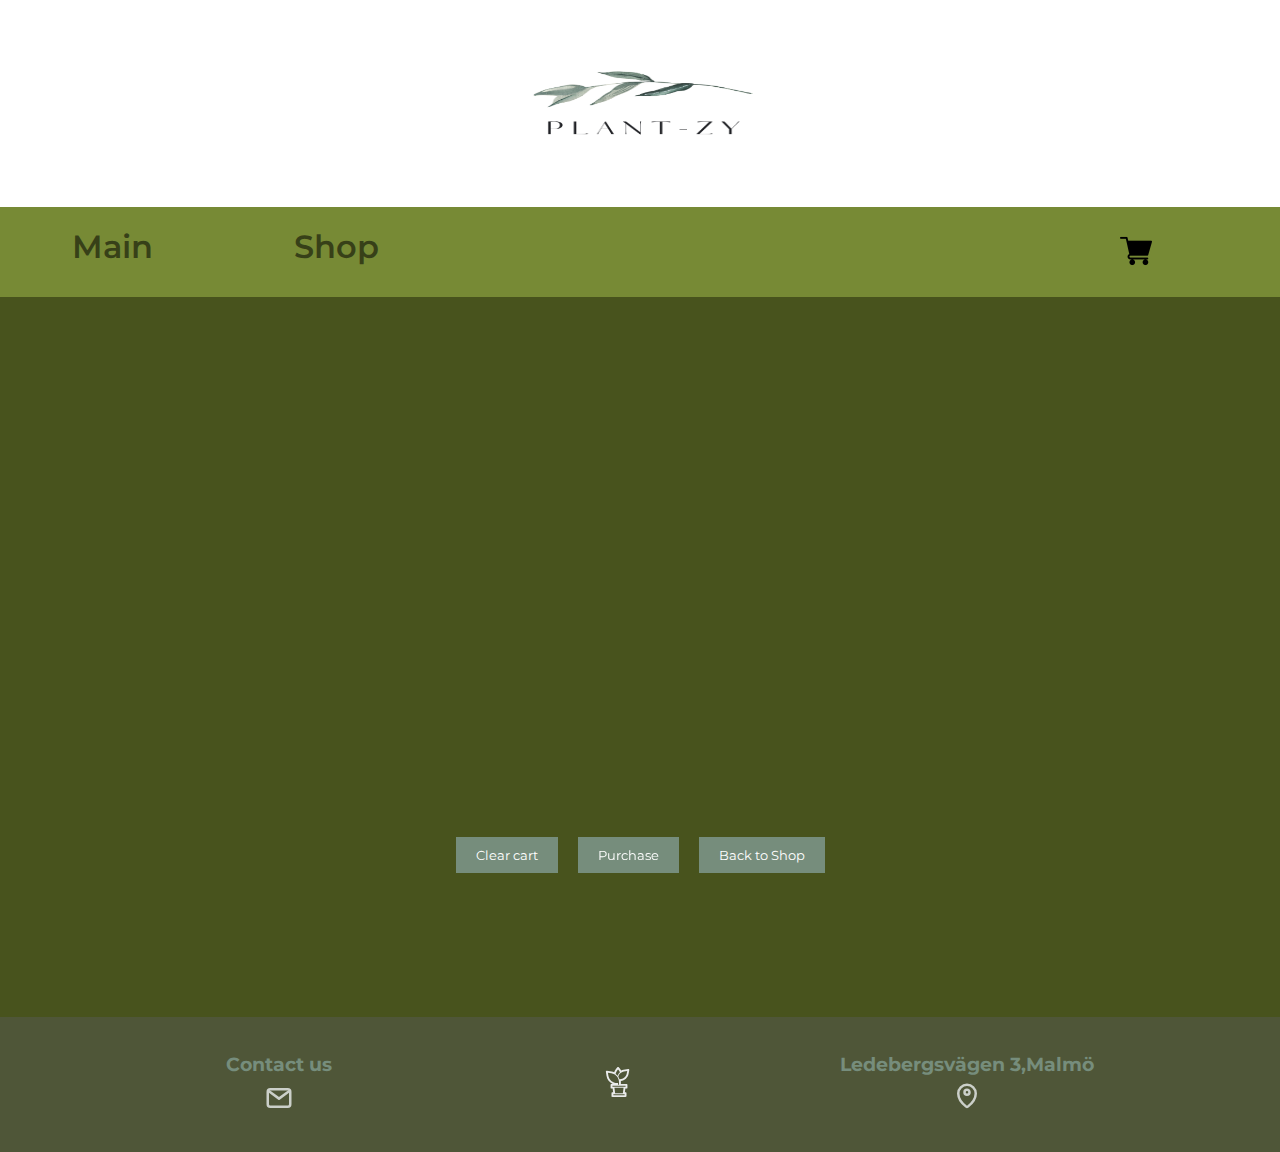
<file: checkout.html>
<!DOCTYPE html>
<html lang="en">
<head>
    <meta charset="UTF-8">
    <meta http-equiv="X-UA-Compatible" content="IE=edge">
    <meta name="viewport" content="width=device-width, initial-scale=1.0">
    <script src="./modules/checkout.js" type="module" defer ></script>
    <link rel="stylesheet" href="./css/hover-min.css">
    <link rel="stylesheet" href="./css/style.css">
    <title>Checkout</title>
    <link rel="preconnect" href="https://fonts.googleapis.com" />
    <link rel="preconnect" href="https://fonts.gstatic.com" crossorigin />
    <link
      href="https://fonts.googleapis.com/css2?family=Montserrat:wght@300&display=swap"
      rel="stylesheet"
    />
</head>
<body>
  <header>
    <div class="logoHeader">
        <img src="./images/Plant-zy (2).png" alt="logoImage">
    </div>
<nav class="nav">
    <div class="navList">
        <li>
            <a href="./index.html">
                Main
            </a>
        </li>
        <li>
            <a href="./store.html">
                Shop
            </a>
        </li>
    </div>
<a href="checkout.html"><img src="./images/shopping-cart.png" alt="shopping-cart" id="shoppingCartImage"></a>
</div>
</nav>
</header>
<div class="checkoutItemDIv">
    <div id="checkoutContainer">
    </div>

    <div class="checkoutBtnContainer">
      <button id="clearCartButton">Clear cart</button>
      <button class="btn hvr-grow" id="purchase-btn">Purchase</button>
    <button class="backtoshopBtn"><a href="./store.html" > Back to Shop</a></button>
    </div>

    <div id="totalPriceContainer"></div>
    
    
</div>

<footer>
    <div class="footer_list">
      <div class="footer_box">
        <h3>Contact us</h3>
        <img src="./images/mail-svgrepo-com.svg" />
      </div>
      <div class="footer_box">
        <img src="./images/plant-svgrepo-com.svg" />
      </div>
      <div class="footer_box">
        <h3>Ledebergsvägen 3,Malmö</h3>
        <img src="./images/map-pin-svgrepo-com (1).svg" />
      </div>
    </div>
  </footer>
    
</body>
</html>
</file>
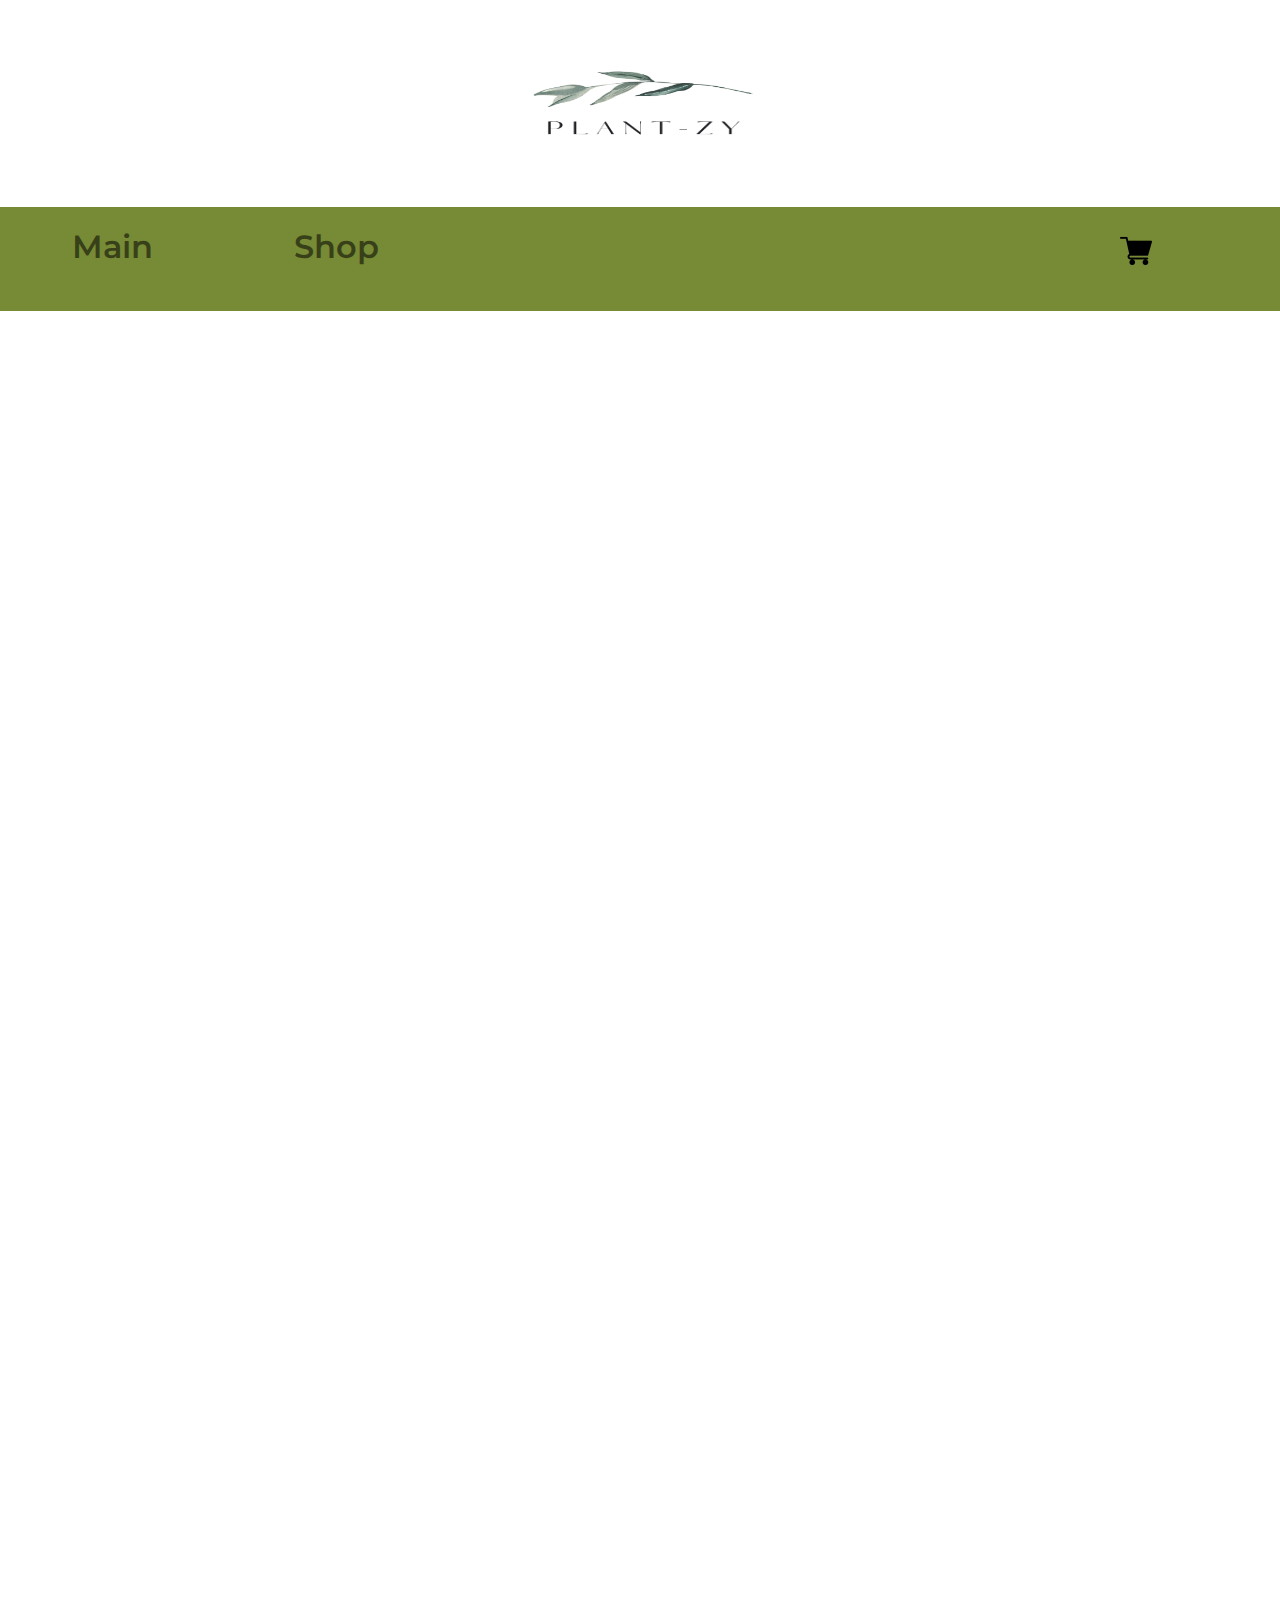
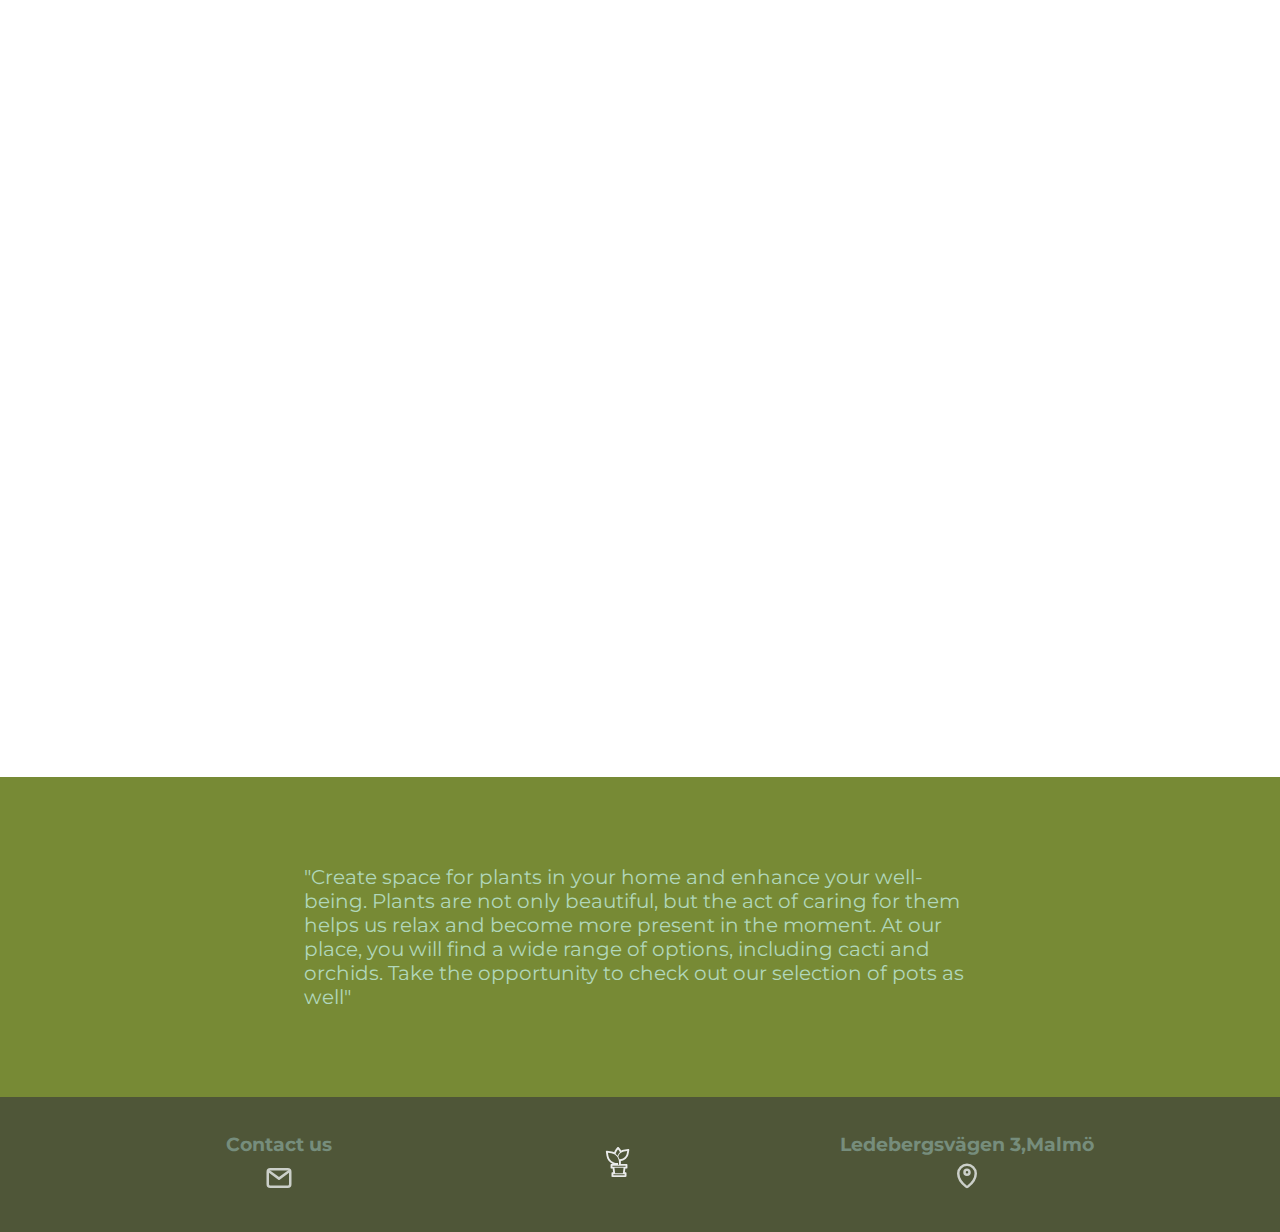
<file: store.html>
<!DOCTYPE html>
<html lang="en">
  <head>
    <meta charset="UTF-8" />
    <meta http-equiv="X-UA-Compatible" content="IE=edge" />
    <meta name="viewport" content="width=device-width, initial-scale=1.0" />
    <title>Document</title>
    <link rel="stylesheet" href="./css/style.css" />
    <script src="./modules/store.js" type="module"></script>
    <link rel="preconnect" href="https://fonts.googleapis.com" />
    <link rel="preconnect" href="https://fonts.gstatic.com" crossorigin />
    <link
      href="https://fonts.googleapis.com/css2?family=Montserrat:wght@300&display=swap"
      rel="stylesheet"
    />
  </head>
  <body>
    <header>
      <div class="logoHeader">
        <img src="./images/Plant-zy (2).png" alt="logoImage" />
      </div>
      <nav class="nav">
        <div class="navList">
          <li>
            <a href="./index.html"> Main </a>
          </li>
          <li>
            <a href="./store.html"> Shop </a>
          </li>
        </div>
        <a href="checkout.html"
          ><img
            src="./images/shopping-cart.png"
            alt="shopping-cart"
            id="shoppingCartImage" /><span id="cart-count"></span
        ></a>
      </nav>
    </header>

    <div id="plant-container"></div>

    <div class="storeShopInformationDiv">
      <p>
        "Create space for plants in your home and enhance your well-being. Plants
        are not only beautiful, but the act of caring for them helps us relax
        and become more present in the moment. At our place, you will find a
        wide range of options, including cacti and orchids. Take the opportunity
        to check out our selection of pots as well"
      </p>
    </div>
    <footer>
      <div class="footer_list">
        <div class="footer_box">
          <h3>Contact us</h3>
          <img src="./images/mail-svgrepo-com.svg" />
        </div>
        <div class="footer_box">
          <img src="./images/plant-svgrepo-com.svg" />
        </div>
        <div class="footer_box">
          <h3>Ledebergsvägen 3,Malmö</h3>
          <img src="./images/map-pin-svgrepo-com (1).svg" />
        </div>
      </div>
    </footer>
  </body>
</html>
</file>
<file: css/style.css>
:root {
  --fs-font: "Montserrat", sans-serif;
}

a {
  text-decoration: none;
}

* {
  margin: 0;
}

body {
  box-sizing: border-box;
  overflow-x: hidden;
}

header {
  width: 100vw;
  height: 33vh;
}

.logoHeader {
  display: flex;
  justify-content: center;
  align-items: center;
  width: 100vw;
  height: 23vh;
}

.logoHeader img {
  width: 250px;
  height: 150px;
}
.nav {
  width: 100vw;
  height: 6.5rem;
  background-color: #778a35;
  top: 0%;
  display: flex;
  align-items: center;
}

.navList {
  height: 4rem;
  width: 100vw;
  display: flex;
  align-items: flex-start;

}

.navList li {
  width: 10rem;
  color: black;
  height: 2rem;
  text-align: center;
  padding: 0 2rem 0 2rem;
  list-style: none;
  font-family: var(--fs-font);
}

.navList a {
  text-decoration: none;
  color: rgba(0, 0, 0, 0.55);
  font-weight: 600;
  font-size: 2rem;
}

#shoppingCartImage {
  width: 32px;
  height: 32px;
  padding-right: 8rem;
  padding-bottom: 12px;
}

main {
  width: 100vw;
  height: 70vh;
}
.divForLandingPageImage {
  height: 70vh;
  width: 100vw;
}

.landingpageImg {
  width: 100vw;
  height: 70vh;
}

.landingpageHeroText {
  display: flex;
  flex-direction: column;
  align-items: center;

  width: 50vw;
  height: 50vh;
  position: absolute;
  top: 66vh;
  left: 26vw;
}

.landingpageHeroText h1 {
  color: white;
  font-size: 5rem;

  font-family: var(--fs-font);
}

.landingpageHeroText p {
  color: white;
  font-weight: bolder;
  font-size: 1.2rem;
  font-family: var(--fs-font);
}

.landingpageInformationDiv {
  width: 100vw;
  height: 70vh;
  display: flex;
}

.landingpageInformationDiv_one {
  width: 50vw;
  height: 70vh;
  background-color: #778a35;
  font-family: var(--fs-font);
  color: white;
  display: flex;
  justify-content: center;
  align-items: center;
}

.landingpageInformationDiv_two {
  width: 50vw;
  height: 70vh;
}
.landingpageInformationDiv_two img {
  width: 100%;
  height: 100%;
}

.landingpageInformationDivTwo {
  width: 100vw;
  height: 70vh;
  display: flex;
}

.landingpageInformationDivTwo_two {
  width: 50vw;
  height: 70vh;
  background-color: #778a35;
  font-family: var(--fs-font);
  color: white;
  display: flex;
  justify-content: center;
  align-items: center;
}

.landingpageInformationDivTwo_one {
  width: 50vw;
  height: 70vh;
}
.landingpageInformationDivTwo_one img {
  width: 100%;
  height: 100%;
}

footer {
  width: 100vw;
  height: 15vh;
  background-color: #4f5638;
}

.footer_list {
  width: 100vw;
  height: 10vh;
  display: flex;
  padding: 20px;
  justify-content: space-evenly;
  align-items: center;
}
.footer_box img {
  width: 30px;
}

.footer_box:nth-child(2) {
  margin-left: 65px;
}

.footer_box {
  display: flex;
  flex-direction: column;
  justify-content: center;
  align-items: center;
  gap: 5px;
}

.footer_box h3 {
  color: rgb(118, 141, 124);
  font-family: var(--fs-font);
}

/* Store website */

#plant-container {
  width: 100%;
  height: 130rem;
  display: flex;
  flex-wrap: wrap;
  justify-content: center;
  align-items: center;
  gap: 30px;
}

.smalldivForPlantContainer {
  width: 30rem;
  height: 32rem;
  display: flex;
  flex-direction: column;
  gap: 10px;
}

.nameForProduct {
  color: rgb(118, 141, 124);
  font-family: var(--fs-font);
}

.priceForProduct {
  color: rgb(132, 135, 133);
  font-family: var(--fs-font);
}

.showImage {
  width: 400px;
  height: 400px;
}

.leftInStorageText {
  color: rgb(38, 81, 49);
  font-family: var(--fs-font);
}

.addToCartButton {
  font-family: var(--fs-font);
  background-color: rgb(118, 141, 124);
  display: flex;
  align-self: baseline;
  border: none;
  color: white;

  padding: 10px 20px;
  text-align: center;
  text-decoration: none;
  display: inline-block;
}

.storeShopInformationDiv {
  width: 100%;
  height: 20rem;
  background-color: #778a35;
  display: flex;
  justify-content: center;
  align-items: center;
}

.storeShopInformationDiv p {
  width: 42rem;
  font-size: 20px;
  color: rgb(177, 215, 186);
  font-family: var(--fs-font);
}

#cart-count {
  font-family: var(--fs-font);
  text-decoration: none;
  list-style: none;
  color: rgb(193, 202, 195);
}

/* Checout */

.checkoutItemDIv {
  background-color: #48531d;
  width: 100vw;
  height: 80vh;
  display: flex;
  flex-direction: column;
  justify-content: center;
  align-items: center;
}

#checkoutContainer {
  display: flex;
  flex-wrap: wrap;
  gap: 30px;
  width: 50vw;
  height: 50vh;
}

.totalElement {
  font-family: var(--fs-font);
  color: rgb(193, 202, 195);
  text-align: center;

}

.totalPriceContainer{
  background-color: aqua;
}

.divforContainer {
  width: 30vh;
  display: flex;
  flex-direction: column;
  gap: 10px;
  justify-content: center;
}

#clearCartButton,
#purchase-btn,
.backtoshopBtn {
  font-family: var(--fs-font);
  background-color: rgb(118, 141, 124);
  display: flex;
  align-self: baseline;
  border: none;
  color: white;
  padding: 10px 20px;
  text-align: center;
  text-decoration: none;
  display: inline-block;
}

.backtoshopBtn a {
  text-decoration: none;
  color: white;
}

.checkoutBtnContainer {
 display: flex;
 gap: 20px;
 justify-content: center;
  height: 10vh;
 padding: 10px;


}
/* Media queries */


@media only screen and (max-width: 600px){
  
}
</file>
